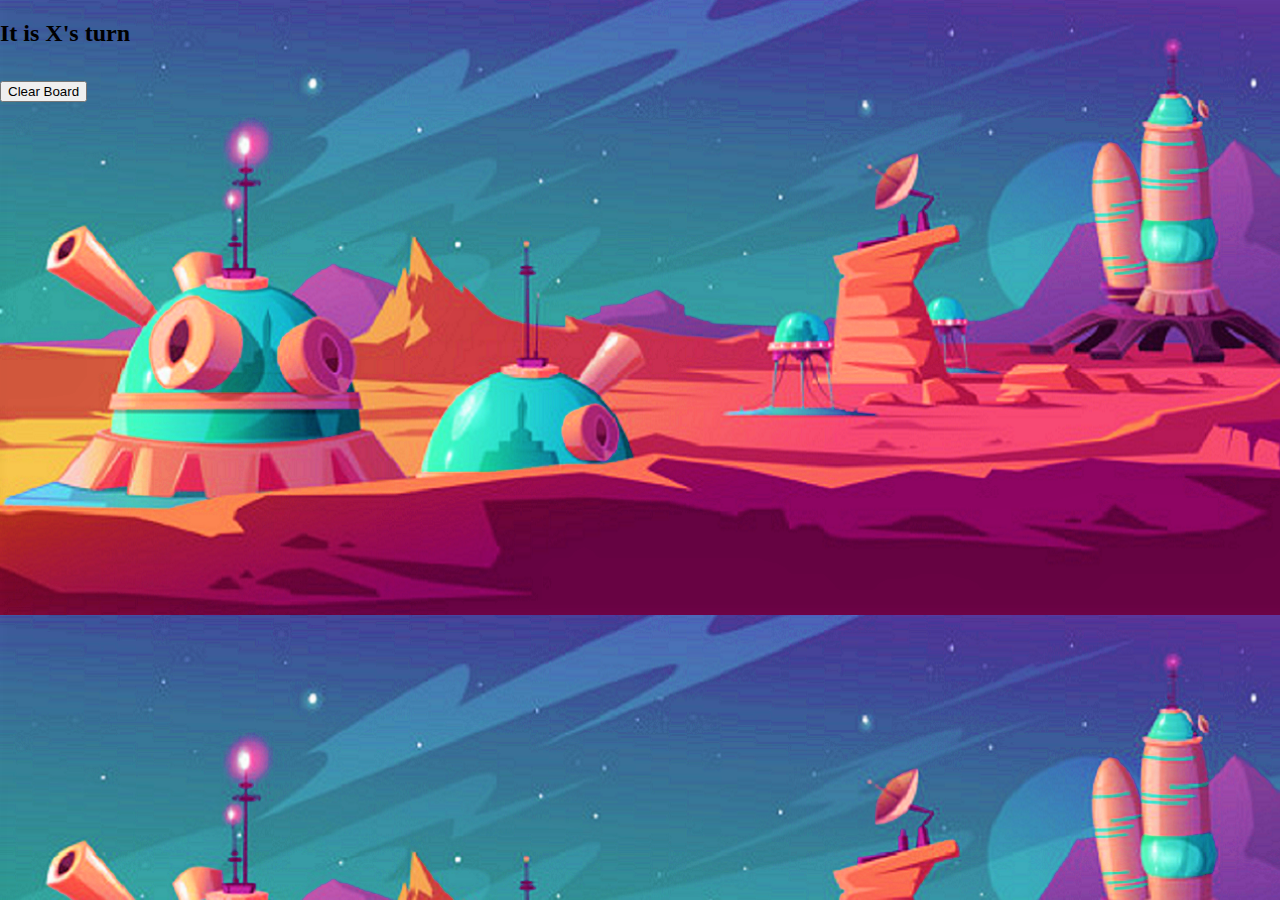
<file: docs/index.html>
<!DOCTYPE html>
<html lang="en">
<head>
  <meta charset="UTF-8">
  <title>Tic-Tac-Toe Game in JavaScript</title>
<link href="https://fonts.googleapis.com/css?family=Aldrich" rel="stylesheet">
<link rel="stylesheet" href="js_src/style.css">

</head>


<body>
  
  <div id="container">
  <h2 id="playerTurn">It is X's turn</h2>
  <button id="reset">Clear Board</button>
  </div>

  <script src="js_src/humanGame.js" async></script>
  <script src="js_src/script2.js" async></script>
</body>
</html>
</file>
<file: docs/js_src/style.css>
/* ****************** Body, head etc ****************** */
body {
	margin: 0;
	padding: 0;
	background-image: url("image2 (2).png");
}

header {
	background-color: #00AEEA;
	color: #eee;
	text-align: center;
	height: 60px;
	padding-top: 5px;
	display: block;
	margin-top: 0px;
	margin-bottom: 60px;
	box-sizing: border-box;
	position: relative;
	width: 100%;
}

p {
	font-size: 14pt;
	font-weight: bold;
	font-family: Sans;
	text-align: center;
	position: relative;
	text-align: center;
	margin-left: auto;
	margin-right: auto;
	display: block;
}

a {
	color: #00AEEA;
	text-decoration: none;
}
a:hover {
	color: #00AEEA;
}
a:visited {
	color: #00AEEA;
}

/* ******************* Table style ******************* */
#tab-tic-tac-toe {
	margin-left: auto;
	margin-right: auto;
	padding: 5px;
	font-size: 4em;
	font-family: Sans;
	color: #444;
	background: #F8F8F8;
	width: 310px;
	height: 300px;
	text-align: center;
	vertical-align: center;
	border: 1px solid #CECECE;
	border-radius: 5px;
	box-shadow: 1px 1px 1px #CCC;
}

/*Column style*/
#tab-tic-tac-toe td {
	border-collapse:collapse;
	border-left: 5px solid #CCC;
	border-bottom: 5px solid #CCC;
}

#tab-tic-tac-toe td:first-child {
	border-left: none;
}

#tab-tic-tac-toe tr:last-child td {
	border-bottom: none;
}

/*Cells*/
#tab-tic-tac-toe td {
	cursor: pointer;
	height: 95px;
	width: 95px;
}

#tab-tic-tac-toe td:hover {
	background: #ECECEC;
}

/* ****************** Restart Button ****************** */
#bnt-restart {
	display: block;
	padding: 10px;
	margin-left: auto;
	margin-right: auto;
	width: 200px;
	background: #00AEEA;
	font-size: 1.5em;
	color: #FFF;
	border: none;
	border-radius: 6px;
	cursor: pointer;
}

#bnt-restart:hover {
	background: #1DC5FF;
}

#bnt-restart:active {
	background: #0787B3;
}

#bnt-restart:disabled {
	color: #444;
	background: #CECECE;
}
</file>
